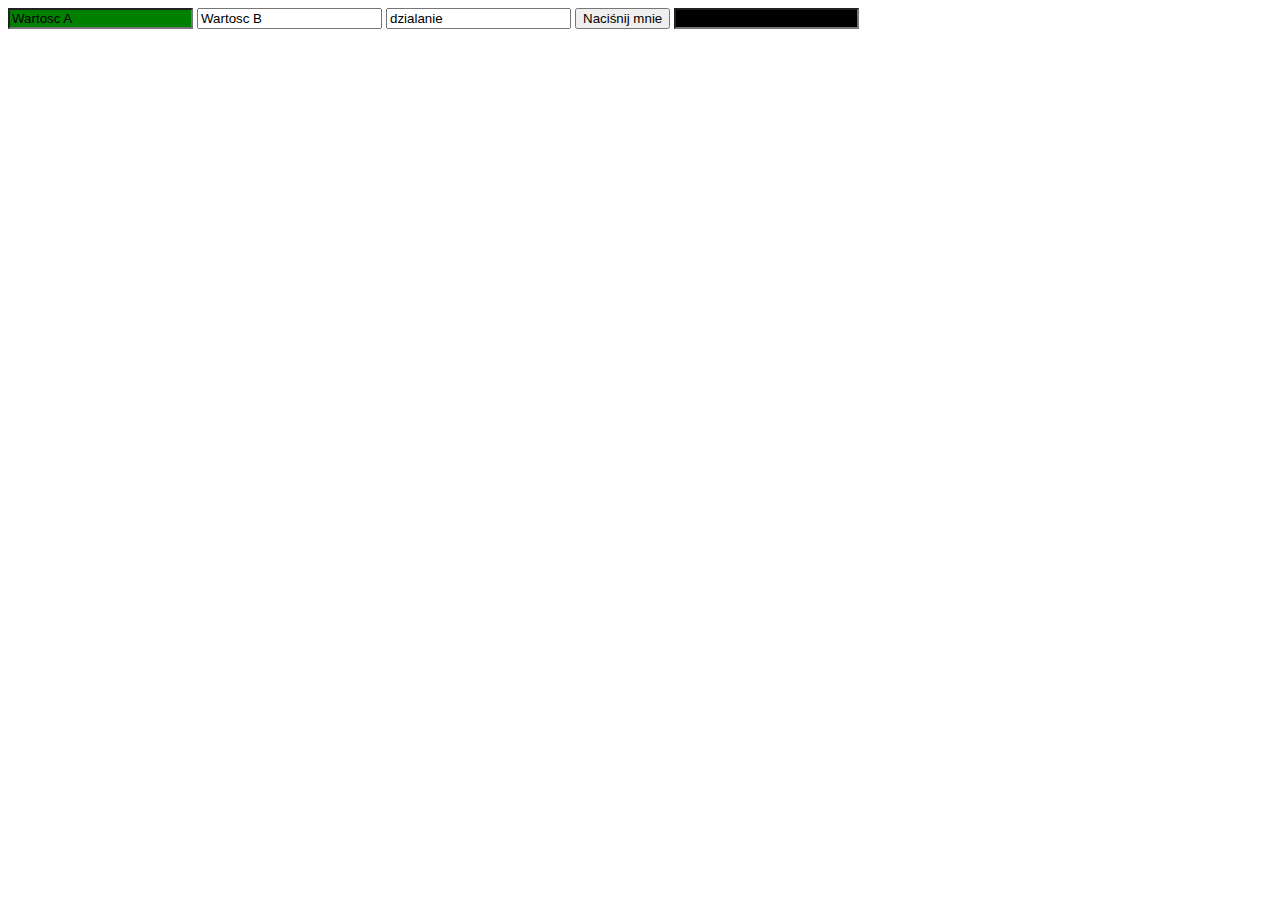
<file: index.html>
<!DOCTYPE html>
<html>
<head>
<meta charset="utf-8" /> 
<title>Gra</title>
</head>
<script src="script.js">
</script>
<link rel="stylesheet" type="text/css" href="style.css" />
<body>
<input id="wartoscA" onclick='this.value=""' value="Wartosc A"/>
<input id="wartoscB" onclick='this.value=""' value="Wartosc B"/>
<input id="dzialanie" onclick='this.value=""' value="dzialanie"/>
<button type="submit" onclick='oblicz()'>Naciśnij mnie</button>
<input id="wynik" />
</body>

</html>
</file>
<file: style.css>
#wynik {
	background: black;
}

#wartoscA {
background: green;}
</file>
